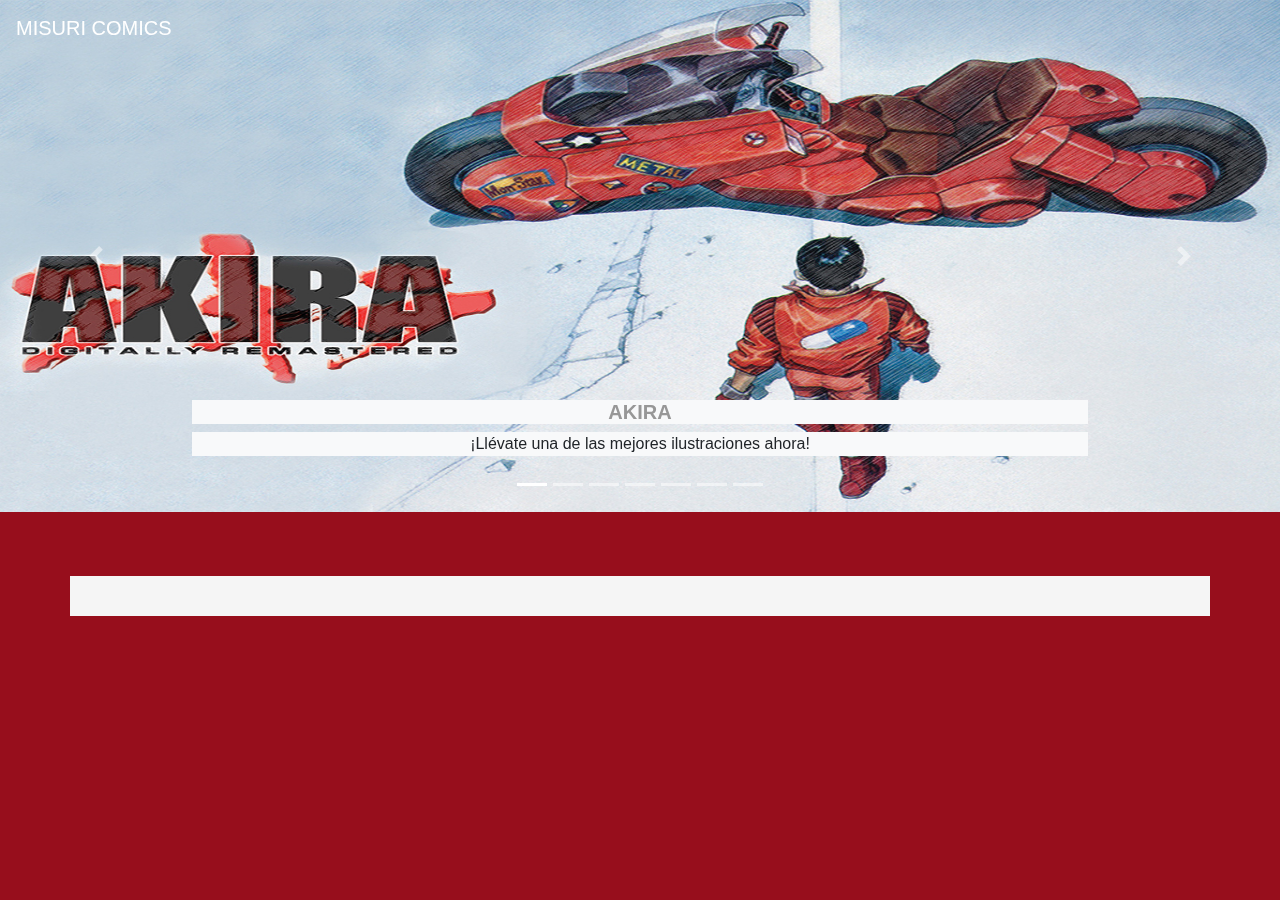
<file: WebContent/index.html>
<!doctype html>
<html lang="en">
<head>
<meta charset="utf-8" />
<meta http-equiv="X-UA-Compatible" content="IE=edge">
<title>Misuri Comics</title>
<meta name="viewport" content="width=device-width, initial-scale=1">

<link href="css/style_index.css" rel="stylesheet">

<link rel="stylesheet" href="https://stackpath.bootstrapcdn.com/bootstrap/4.3.1/css/bootstrap.min.css" integrity="sha384-ggOyR0iXCbMQv3Xipma34MD+dH/1fQ784/j6cY/iJTQUOhcWr7x9JvoRxT2MZw1T" crossorigin="anonymous">

<script src="https://code.jquery.com/jquery-3.3.1.slim.min.js" integrity="sha384-q8i/X+965DzO0rT7abK41JStQIAqVgRVzpbzo5smXKp4YfRvH+8abtTE1Pi6jizo" crossorigin="anonymous"></script>
<script src="https://code.jquery.com/jquery-3.4.0.js" integrity="sha256-DYZMCC8HTC+QDr5QNaIcfR7VSPtcISykd+6eSmBW5qo=" crossorigin="anonymous"></script>
<script src="https://cdnjs.cloudflare.com/ajax/libs/popper.js/1.14.7/umd/popper.min.js" integrity="sha384-UO2eT0CpHqdSJQ6hJty5KVphtPhzWj9WO1clHTMGa3JDZwrnQq4sF86dIHNDz0W1" crossorigin="anonymous"></script>
<script src="https://stackpath.bootstrapcdn.com/bootstrap/4.3.1/js/bootstrap.min.js" integrity="sha384-JjSmVgyd0p3pXB1rRibZUAYoIIy6OrQ6VrjIEaFf/nJGzIxFDsf4x0xIM+B07jRM" crossorigin="anonymous"></script>
	
<script src="js/functions_index.js"></script>
<!--<link rel="icon" type="image/png" href="https://icon-icons.com/icons2/900/PNG/32/superhero_cyclops_hero_comic_icon-icons.com_69233.png" />-->
</head>
<body>
	<header>
		<nav class="navbar navbar-expand-lg navbar-dark">
			<a id="logo" class="navbar-brand mb-0 h3" href="#">MISURI COMICS</a>
			<button class="navbar-toggler" type="button" data-toggle="collapse"
				data-target="#navbarToggleExternalContent"
				aria-controls="navbarToggleExternalContent" aria-expanded="false"
				aria-label="Toggle navigation">
				<span class="navbar-toggler-icon"></span>
			</button>
			<div class="collapse navbar-collapse" id="navbarToggleExternalContent"></div>
		</nav>
	</header>
	<main>
	<div id="carouselExampleIndicators" class="carousel slide"
		data-ride="carousel">
		<ol class="carousel-indicators">
			<li data-target="#carouselExampleIndicators" data-slide-to="0"
				class="active"></li>
			<li data-target="#carouselExampleIndicators" data-slide-to="1"></li>
			<li data-target="#carouselExampleIndicators" data-slide-to="2"></li>
			<li data-target="#carouselExampleIndicators" data-slide-to="3"></li>
			<li data-target="#carouselExampleIndicators" data-slide-to="4"></li>
			<li data-target="#carouselExampleIndicators" data-slide-to="5"></li>
			<li data-target="#carouselExampleIndicators" data-slide-to="6"></li>
		</ol>
		<div class="carousel-inner">
			<div class="carousel-item active">
				<img class="d-block w-100"
					src="imagenes/carousel/carousel01.jpg"
					alt="First slide">
				<div class="carousel-caption d-none d-md-block">
					<h5 class="bg-light"><b>AKIRA</b></h5>
					<p class="btn-light bg-light">¡Llévate una de las mejores ilustraciones ahora!</p>
				</div>
			</div>
			<div class="carousel-item">
				<img class="d-block w-100"
					src="imagenes/carousel/carousel02.jpg"
					alt="Second slide">
				<div class="carousel-caption d-none d-md-block">
					<h5 class="bg-light"><b>DC COMICS</b></h5>
					<p class="btn-light bg-light">Tus superhéroes favoritos de la franquicia DC llegan muy pronto a Misuri Comics.</p>
				</div>
			</div>
			<div class="carousel-item">
				<img class="d-block w-100"
					src="imagenes/carousel/carousel03.jpg"
					alt="Third slide">
				<div class="carousel-caption d-none d-md-block">
					<h5 class="bg-light"><b>SLAM DUNK</b></h5>
					<p class="btn-light bg-light">El equipo de baloncesto más peculiar sigue dando de que hablar.</p>
				</div>
			</div>
			<div class="carousel-item">
				<img class="d-block w-100"
					src="imagenes/carousel/carousel04.jpg"
					alt="Fourth slide">
				<div class="carousel-caption d-none d-md-block">
					<h5 class="bg-light"><b>CLASICOS</b></h5>
					<p class="btn-light bg-light">Vuelven algunos de los mejores comics clásicos de Marvel. Apunta a la cabeza llevándote una de ellas.</p>
				</div>
			</div>
			<div class="carousel-item">
				<img class="d-block w-100"
					src="imagenes/carousel/carousel05.jpg"
					alt="Fifth slide">
				<div class="carousel-caption d-none d-md-block">
					<h5 class="bg-light"><b>RUROUNI KENSHIN</b></h5>
					<p class="btn-light bg-light">Una nueva entrega del shonen que emocionó a Steven Spielberg llega a Misuri Comics en verano.</p>
				</div>
			</div>
			<div class="carousel-item">
				<img class="d-block w-100"
					src="imagenes/carousel/carousel06.jpg"
					alt="Sixth slide">
				<div class="carousel-caption d-none d-md-block">
					<h5 class="bg-light"><b>MARVEL</b></h5>
					<p class="btn-light bg-light">Después de Avengers End Game te habrás quedado con ganas de más. En Misuri Comics siempre hay más.</p>
				</div>
			</div>
		</div>
		<a class="carousel-control-prev" href="#carouselExampleIndicators"
			role="button" data-slide="prev"> <span
			class="carousel-control-prev-icon" aria-hidden="true"></span> <span
			class="sr-only">Previous</span>
		</a> <a class="carousel-control-next" href="#carouselExampleIndicators"
			role="button" data-slide="next"> <span
			class="carousel-control-next-icon" aria-hidden="true"></span> <span
			class="sr-only">Next</span>
		</a>
	</div>

	<div class="container">
		<div class="row"></div>
	</div>
	</main>

	<!-- Modal -->
	<div class="modal fade bd-example-modal-lg" id="productoModal" tabindex="-1" role="dialog" aria-labelledby="productoModalLabel" aria-hidden="true">
		<div class="modal-dialog  modal-lg" role="document">
			<div class="modal-content">
				<div class="modal-header bg-danger">
				<h5 class="modal-title" id="productoModalLabel">Modal title</h5>
				<button type="button" class="close" data-dismiss="modal" aria-label="Close">
					<span aria-hidden="true">&times;</span>
				</button>
				</div>
				<div class="modal-body">
				...
				</div>
				<div class="modal-footer">
				<button type="button" class="btn btn-danger" id="addCarrito" data-dismiss="modal">Añadir al carrito</button>
				</div>
			</div>
		</div>
	</div>
</body>
</html>
</file>
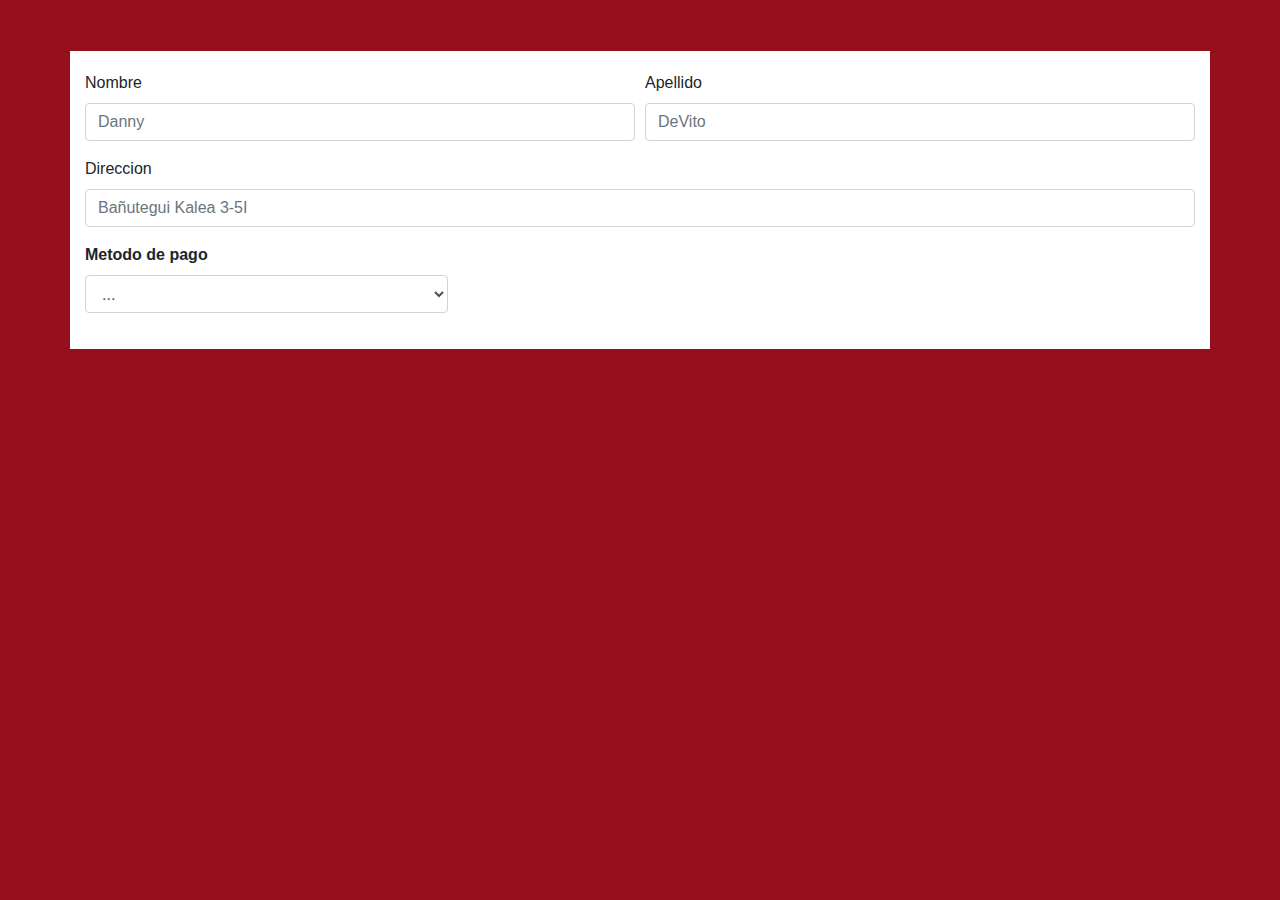
<file: WebContent/pago.html>
<!doctype html>
<html lang="en">

<head>
  <meta charset="utf-8" />
  <meta http-equiv="X-UA-Compatible" content="IE=edge">
  <title>Misuri Comics</title>
  <meta name="viewport" content="width=device-width, initial-scale=1">

  <link href="css/style_pago.css" rel="stylesheet">
  <link rel="stylesheet" href="css/style_tarjeta.css">
  <link rel="stylesheet" href="css/style_tarjeta2.css">
  <link rel="stylesheet" href="https://stackpath.bootstrapcdn.com/bootstrap/4.3.1/css/bootstrap.min.css"
    integrity="sha384-ggOyR0iXCbMQv3Xipma34MD+dH/1fQ784/j6cY/iJTQUOhcWr7x9JvoRxT2MZw1T" crossorigin="anonymous">
  
  <script src="https://code.jquery.com/jquery-3.3.1.slim.min.js"
    integrity="sha384-q8i/X+965DzO0rT7abK41JStQIAqVgRVzpbzo5smXKp4YfRvH+8abtTE1Pi6jizo"
    crossorigin="anonymous"></script>
  <script src="https://code.jquery.com/jquery-3.4.0.js" integrity="sha256-DYZMCC8HTC+QDr5QNaIcfR7VSPtcISykd+6eSmBW5qo="
    crossorigin="anonymous"></script>
  <script src="https://cdnjs.cloudflare.com/ajax/libs/popper.js/1.14.7/umd/popper.min.js"
    integrity="sha384-UO2eT0CpHqdSJQ6hJty5KVphtPhzWj9WO1clHTMGa3JDZwrnQq4sF86dIHNDz0W1"
    crossorigin="anonymous"></script>
  <script src="https://stackpath.bootstrapcdn.com/bootstrap/4.3.1/js/bootstrap.min.js"
    integrity="sha384-JjSmVgyd0p3pXB1rRibZUAYoIIy6OrQ6VrjIEaFf/nJGzIxFDsf4x0xIM+B07jRM"
    crossorigin="anonymous"></script>
    <script src="js/jquery.payform.min.js"></script>
    <script src="js/script.js"></script>
    <script src="js/functions_pago.js"></script>
  <!-- <script src="js/functions_resumen.js"></script> -->
</head>

<body>
  <div class="container">
    <form action="http://localhost:8080/proyecto_final/CFactura" method="get">
      <div class="form-row">
        <div class="form-group col-md-6">
          <label for="inNombre">Nombre</label>
          <input type="Nombre" class="form-control" id="inNombre" name="inNombre" placeholder="Danny">
        </div>
        <div class="form-group col-md-6">
          <label for="inApellido">Apellido</label>
          <input type="Apellido" class="form-control" id="inApellido" name="inApellido" placeholder="DeVito">
        </div>
      </div>
      <div class="form-group">
        <label for="inDireccion">Direccion</label>
        <input type="text" class="form-control" id="inDireccion" name="inDireccion" placeholder="Bañutegui Kalea 3-5I">
      </div>
      <div class="form-row">
        <div class="form-group col-md-4">
          <label for="inPais"><b>Metodo de pago</b></label>
          <select id="metodoDePago" class="form-control">
            <option selected>...</option>
            <option value="1">Tarjeta de credito</option>
            <option value="2">Contra rembolso</option>
          </select>
        </div>
        <div class="form-group col-md-8" id="contra_reembolso">
          <button type="submit" class="btn btn-default bg-danger" id="confirm-purchase_cr">Confirmar</button>
        </div>
      </div>

      <!-------------------------------------------------------------------->

      <div class="creditCardForm">
        <div class="payment">
          <div class="form-group owner">
            <label for="owner">Propietario</label>
            <input type="text" class="form-control" id="owner" name="inOwner">
          </div>
          <div class="form-group CVV">
            <label for="cvv">CVC</label>
            <input type="text" class="form-control" id="cvv" name="inCvv">
          </div>
          <div class="form-group" id="card-number-field">
            <label for="cardNumber">Numero de tarjeta</label>
            <input type="text" class="form-control" id="cardNumber" name="inCardNumber">
          </div>
          <div class="form-group" id="expiration-date">
            <label>Fecha de caducidad</label>
            <select id="mes" name="inMes">
              <option value="00">...</option>
              <option value="01">January</option>
              <option value="02">February </option>
              <option value="03">March</option>
              <option value="04">April</option>
              <option value="05">May</option>
              <option value="06">June</option>
              <option value="07">July</option>
              <option value="08">August</option>
              <option value="09">September</option>
              <option value="10">October</option>
              <option value="11">November</option>
              <option value="12">December</option>
            </select>
            <select id="year" name="inYear">
              <option value="16">...</option>
              <option value="17">2019</option>
              <option value="18">2020</option>
              <option value="19">2021</option>
              <option value="20">2022</option>
              <option value="21">2023</option>
              <option value="22">2024</option>
            </select>
          </div>
          <div class="form-group" id="credit_cards">
            <img src="imagenes/amex.jpg" id="visa">
            <img src="imagenes/mastercard.jpg" id="mastercard">
            <img src="imagenes/visa.jpg" id="amex">
          </div>
          <div class="form-group" id="pay-now">
            <button type="submit" class="btn btn-default bg-danger" disabled id="confirm-purchase_tarjeta">Confirmar</button>
          </div>
        </div>
      </div>
      <div class="lineasFactura"></div>
    </form>
  </div>
</body>

</html>
</file>
<file: WebContent/css/style_index.css>
/* CUSTOMIZE THE HEADER
  -------------------------------------------------- */
  header {
    position: absolute;
    width: 100%;
    top: 0;
    z-index: 20;
  }

  /* CUSTOMIZE THE BODY
  -------------------------------------------------- */
  body {
    box-sizing: border-box;
    background-color: #970e1c!important;
  }

    /* CUSTOMIZE THE NAVBAR
  -------------------------------------------------- */
  .navbar-nav {
    float: left;
  }
  
  .btn-group {
    float: right;
    padding-top: 10px;
  }

  /* CUSTOMIZE THE CONTAINER
  -------------------------------------------------- */
  .container {
    background-color: whitesmoke;
    padding: 20px;
    margin-bottom: 4rem;
  }

  /* CUSTOMIZE THE CAROUSEL
  -------------------------------------------------- */
  .carousel {
    margin-top: 0;
    margin-bottom: 4rem;
  }

  .carousel-caption {
    bottom: 3rem;
    z-index: 10;
  }

  .carousel-caption > h5, p {
    color: rgb(151, 151, 151);
  }
  
  .carousel-item {
    height: 32rem;
  }
  .carousel-item > img {
    position: absolute;
    top: 0;
    left: 0;
    min-width: 100%;
    height: 32rem;
  }

  /* CUSTOMIZE THE CARDS
  -------------------------------------------------- */
  .col-md-4 {
    min-height: 625px;
    max-height: 650px;
    margin-top: 10px;
    margin-bottom: 10px;
  }

  .title {
    overflow: hidden;
    height: 48px;
    margin-bottom: 10px;
  }

  .card-body > .title> h5 {
    text-align: initial; 
    text-overflow: ellipsis;
  }

  .card > img {
    margin: auto;
    width: 200px;
    height: 300px;
  }

  .paragraph {
    overflow: hidden;
    margin-bottom: 20px;
    height: 190px;
  }

  .card-body > .paragraph> p {
    text-align: justify;
    text-overflow: ellipsis;
  }

  /* CUSTOMIZE THE MODAL
  -------------------------------------------------- */
  #productoModal {
    display: none;
  }

  .modal-header {
    color: white;
  }

  .imagen {
    float: left; 
    margin: 10px;
  }
  
  .imagen > img {
    height: 400px;
    width: 300px;
  }

  .descripcion {
    margin: 15px;
    text-align: justify;
  }

  .precio {
    float: right;
    margin: 15px;
  }

  /* CUSTOMIZE THE CARRITO
  -------------------------------------------------- */
  table {
    table-layout: fixed;
    width: 100%;
  }
  
  td {
    width: 100px;
    text-align: center;
  }

  .cantidad {
    width: 50px;
    padding-left: 25px;
  }

  .eliminar {
    width: 50px;
    padding-right: 25px;
  }

  .aumentar:hover {
    cursor: pointer;
  }

  .disminuir {
    cursor: pointer;
  }
  
  .borrar:hover {
    cursor: pointer;
  }

  .pedido {
    padding: 10px;
  }
</file>
<file: WebContent/css/style_pago.css>
body {
    background-color: #970e1c!important;
}

.container {
    background-color: white;
    width: 300px;
    padding: 20px;
    margin: 4%;
}

.creditCardForm {
    margin-top: 0!important;
    margin-bottom: 0!important;
}

.payment {
    margin-top: 0!important;
    margin-bottom: 0!important;
}

#pay-now {
    margin-top: 0!important;  
}

#contra_reembolso {
    display: none;
}

#confirm-purchase_cr {
    position:absolute;
    bottom:0;
    right:0;
    width: 150px;
    color: white;
}
.lineasFactura>input{
    display: none;
}
</file>
<file: WebContent/css/style_tarjeta.css>
.creditCardForm {
    max-width: 700px;
    background-color: #fff;
    margin: 50px auto;
    overflow: hidden;
    padding: 25px;
    color: #4c4e56;
    display: none;
}

.creditCardForm label {
    width: 100%;
    margin-bottom: 10px;
}

.creditCardForm .heading h1 {
    text-align: center;
    font-family: 'Open Sans', sans-serif;
    color: #4c4e56;
}

.creditCardForm .payment {
    float: left;
    font-size: 18px;
    padding: 10px 25px;
    margin-top: 20px;
    position: relative;
}

.creditCardForm .payment .form-group {
    float: left;
    margin-bottom: 15px;
}

.creditCardForm .payment .form-control {
    line-height: 40px;
    height: auto;
    padding: 0 16px;
}

.creditCardForm .owner {
    width: 63%;
    margin-right: 10px;
}

.creditCardForm .CVV {
    width: 35%;
}

.creditCardForm #card-number-field {
    width: 100%;
}

.creditCardForm #expiration-date {
    width: 49%;
}

.creditCardForm #credit_cards {
    width: 50%;
    margin-top: 25px;
    text-align: right;
}

.creditCardForm #pay-now {
    width: 100%;
    margin-top: 25px;
}

.creditCardForm .payment .btn {
    width: 100%;
    margin-top: 3px;
    font-size: 24px;
    background-color: #2ec4a5;
    color: white;
}

.creditCardForm .payment select {
    padding: 10px;
    margin-right: 15px;
}

.transparent {
    opacity: 0.2;
}

@media(max-width: 650px) {
    .creditCardForm .owner,
    .creditCardForm .CVV,
    .creditCardForm #expiration-date,
    .creditCardForm #credit_cards {
        width: 100%;
    }
    .creditCardForm #credit_cards {
        text-align: left;
    }
}


/*  Examples Section */

.examples {
	max-width: 700px;
	background-color: #fff;
	margin: 0 auto 75px;
	padding: 30px 50px;
	color: #4c4e56;
}

.examples-note{
    text-align: center;
    font-size: 14px;
    max-width: 370px;
    margin: 0 auto 40px;
    line-height: 1.7;
    color: #7a7a7a;
}

.examples table {
    margin: 5px 0 0 0;
    font-size: 14px;
}
</file>
<file: WebContent/css/style_tarjeta2.css>
*{
    margin: 0;
    padding: 0;
    box-sizing: border-box;
}

body{
    font: normal 18px sans-serif;
    color: #333;
    background-color: #eee;
}

.container-fluid{
    padding:0;
    margin:0;
}

header{
    box-sizing: border-box;
    text-align: center;
    width: 100%;
    padding: 25px 40px;
    background-color: #3A56B7;
    overflow: hidden;
}

header .limiter{
    max-width: 1000px;
    margin: 0px auto;
}

header h3{
    font: normal 24px/1.5 'Open Sans', sans-serif;
    float: left;
    color: #fff;
    margin:0;
}

header a{
    color:#fff;
    float: right;
    text-decoration: none;
    display: inline-block;
    padding: 13px 50px;
    border-radius: 3px;
    font: bold 14px/1 'Open Sans', sans-serif;
    text-transform: uppercase;
    background-color:#F05283;
    opacity: 0.9;
}

header a:hover{
    color: #fff;
    text-decoration: none;
    opacity: 1;
}

@media (max-width: 850px) {

    header h3{
        float: none;
        text-align: center;
    }

    header a{
        margin-top: 20px;
        float: none;
    }

}
</file>
